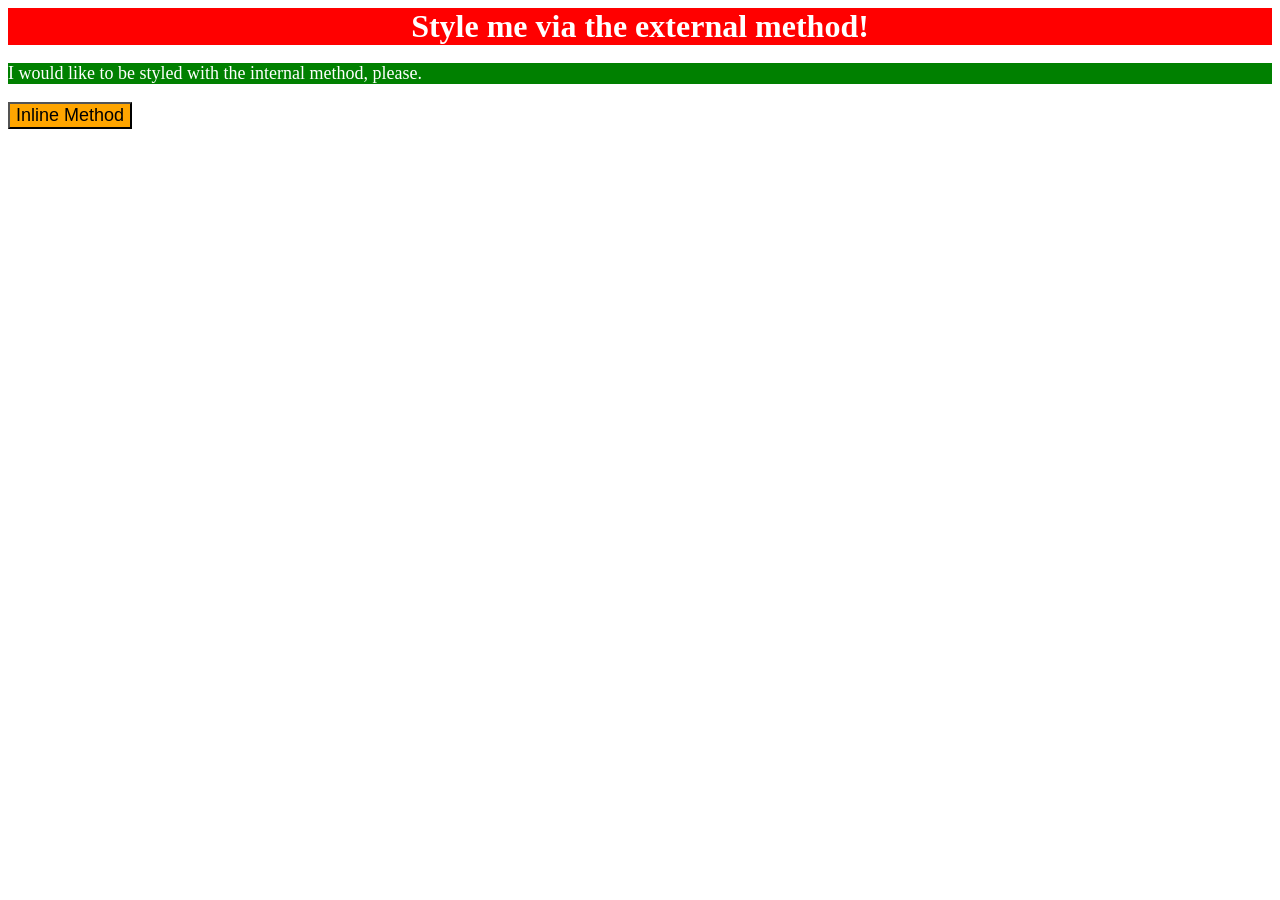
<file: foundations/intro-to-css/01-css-methods/index.html>
<!DOCTYPE html>
<html lang="en">
  <head>
    <meta charset="UTF-8">
    <meta http-equiv="X-UA-Compatible" content="IE=edge">
    <meta name="viewport" content="width=device-width, initial-scale=1.0">
    <title>Methods for Adding CSS</title>
    <style>
      p {
        background-color: green;
        color: white;
        font-size: 18px;
      }
    </style>
    <link rel="stylesheet" href="styles.css"
  </head>
  <body>
    <!--div: a red background, white text, a font size of 32px, center aligned, and bold-->
    <div>Style me via the external method!</div>
    <!--p: a green background, white text, and a font size of 18px-->
    <p>I would like to be styled with the internal method, please.</p>
    <!--button: an orange background and a font size of 18px-->
    <button style="background-color: orange; font-size: 18px;">Inline Method</button>
  </body>
</html>
</file>
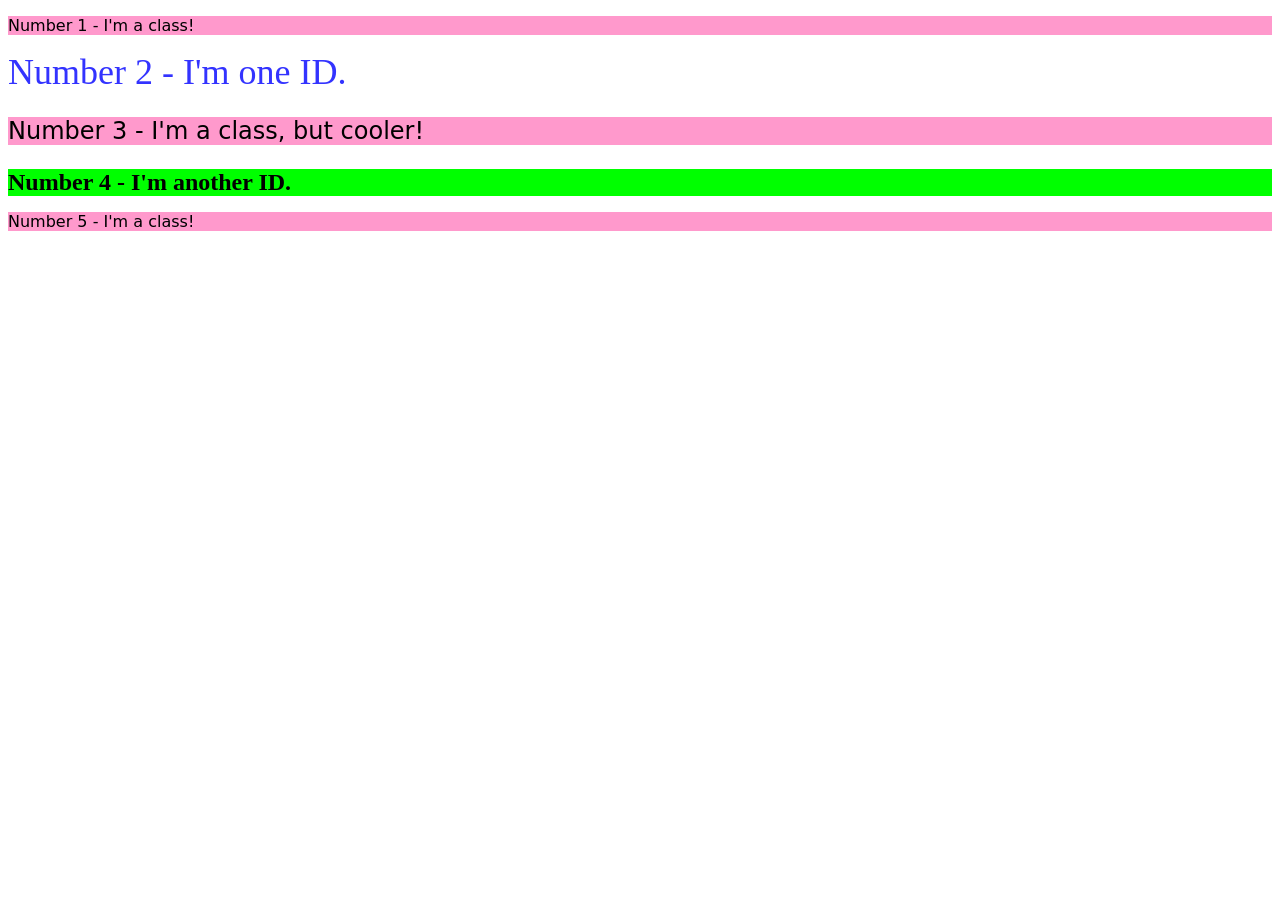
<file: foundations/intro-to-css/02-class-id-selectors/index.html>
<!DOCTYPE html>
<html lang="en">
  <head>
    <meta charset="UTF-8">
    <meta http-equiv="X-UA-Compatible" content="IE=edge">
    <meta name="viewport" content="width=device-width, initial-scale=1.0">
    <title>Class and ID Selectors</title>
    <link rel="stylesheet" href="style.css">
  </head>
  <body>
    <p class="odd">Number 1 - I'm a class!</p>
    <div id="two">Number 2 - I'm one ID.</div>
    <p class="odd three">Number 3 - I'm a class, but cooler!</p>
    <div id="four">Number 4 - I'm another ID.</div>
    <p class="odd">Number 5 - I'm a class!</p>
  </body>
</html>
</file>
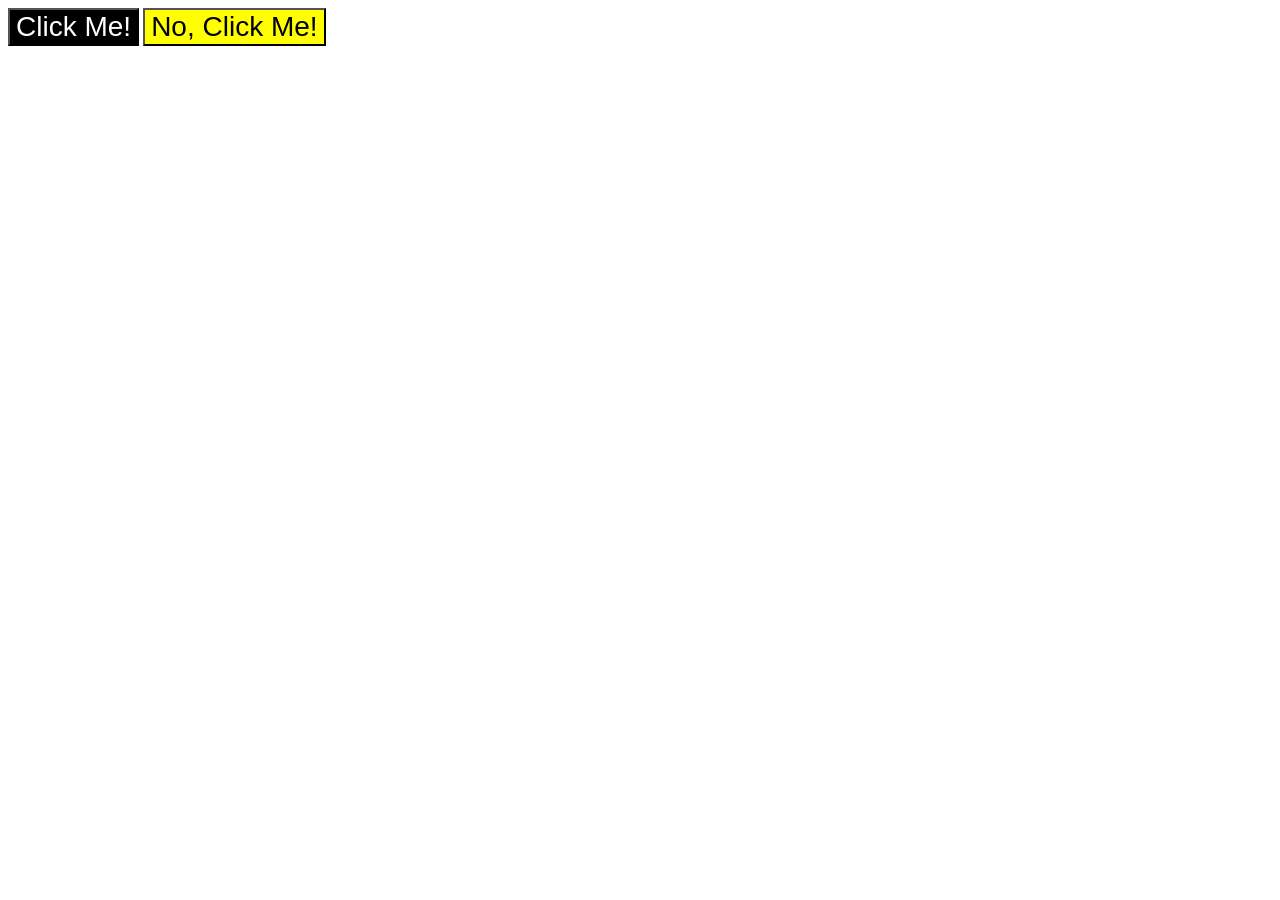
<file: foundations/intro-to-css/03-grouping-selectors/index.html>
<!doctype html>
<html lang="en">
  <head>
    <meta charset="UTF-8" />
    <meta http-equiv="X-UA-Compatible" content="IE=edge" />
    <meta name="viewport" content="width=device-width, initial-scale=1.0" />
    <title>Grouping Selectors</title>
    <link rel="stylesheet" href="style.css" />
  </head>
  <body>
    <button class="button_dark">Click Me!</button>
    <button class="button_light">No, Click Me!</button>
  </body>
</html>
</file>
<file: foundations/intro-to-css/01-css-methods/styles.css>
div {
  background-color: red;
  color: white;
  font-size: 32px;
  font-weight: bold;
  text-align: center;

}
</file>
<file: foundations/intro-to-css/02-class-id-selectors/style.css>
/* Add CSS Styling */

.odd {
  background-color: #ff99cc;
  font-family: Verdana, DejaVu Sans, sans-serif;
}
.three {
  font-size: 24px;
}
#two {
    color: #3333ff;
    font-size: 36px;
}
#four {
    background-color: #00ff00;
    font-size: 24px;
    font-weight: bold;
}
</file>
<file: foundations/intro-to-css/03-grouping-selectors/style.css>
/* CSS Styling */

.button_dark,
.button_light {
  font-size: 28px;
  font-family: Helvetica, "Times New Roman", sans-serif;
}

.button_dark {
  background-color: black;
  color: white;
}

.button_light {
  background-color: yellow;
}
</file>
